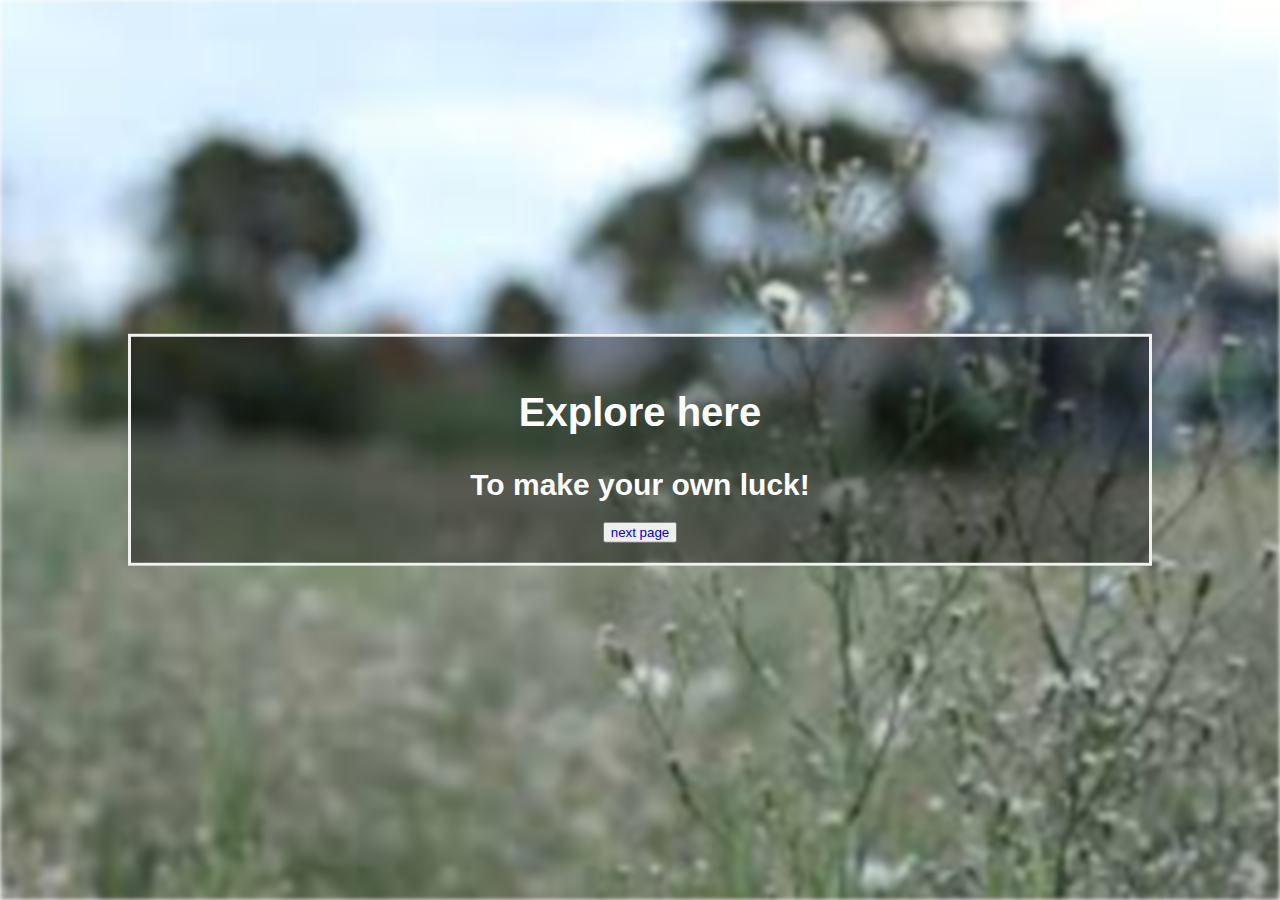
<file: jsp/index.html>
<!DOCTYPE html>
<html>
<head>
<meta name="viewport" content="width=device-width, initial-scale=1">
<link href="style.css" rel="stylesheet">

</head>
<body>

<div class="bg-image"></div>

<div class="bg-text">
  <h2 style="font-size: 40px">Explore here</h2>
  <h1 style="font-size:30px">To make your own luck!</h1>
    <button ><a href="quote.html">next page</button>

</div>

</body>
</html>
</file>
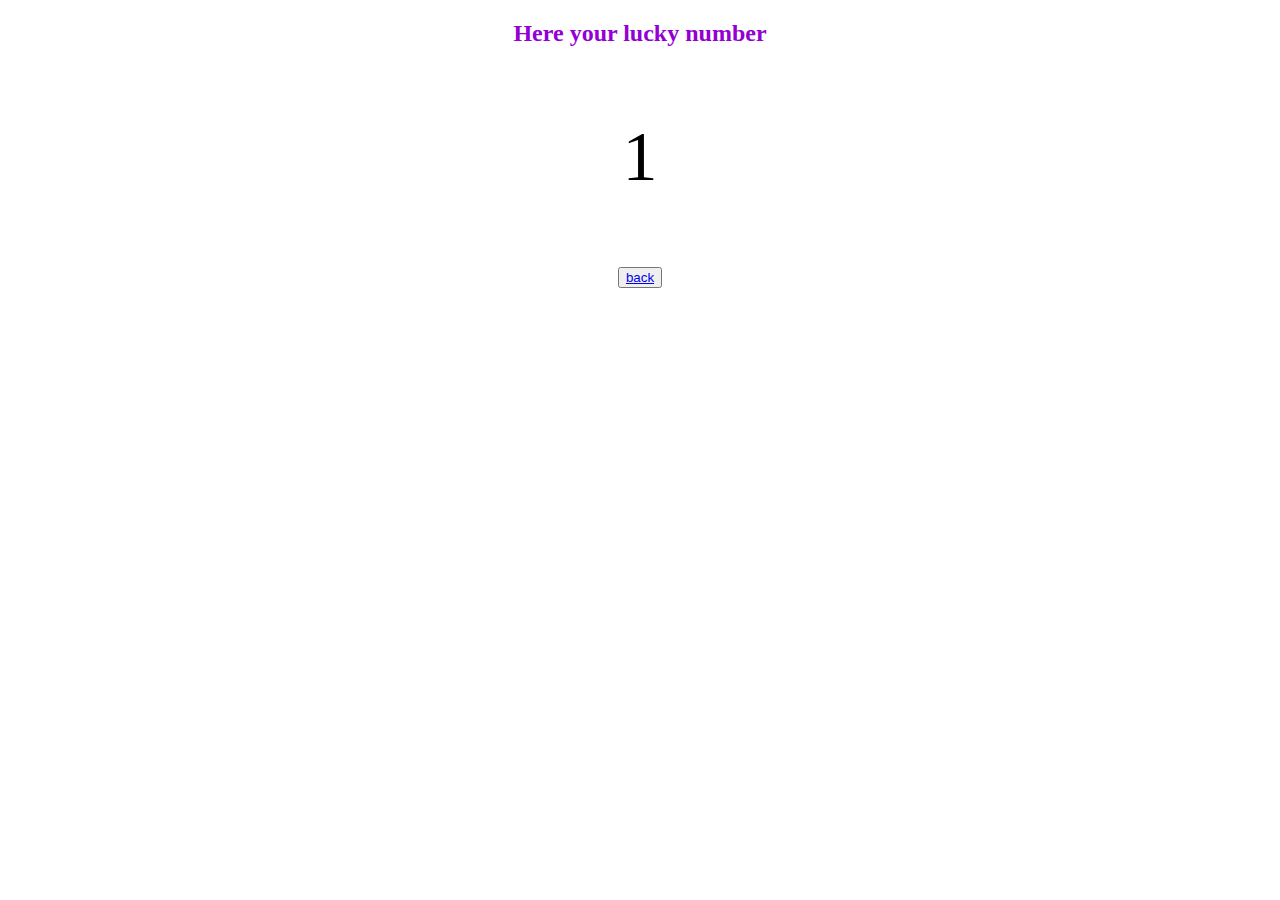
<file: jsp/in.html>
<!DOCTYPE html>
<html>
<style>
    p{
        font-size: 70px;     
    }
    h2{
        color: darkviolet;
    }
    </style>
<body>
<h2><center>Here your lucky number</center></h2>
<center><p id="random_number"></p></center>
<center><button><a href="quote.html">back</a></button></center>
<script>
function getRndInteger(minimum, maximum) {
return Math.floor(Math.random() * (maximum - minimum)) + minimum;
}
document.getElementById("random_number").innerHTML = getRndInteger(1,10);
</script>
</body>
</html>
</file>
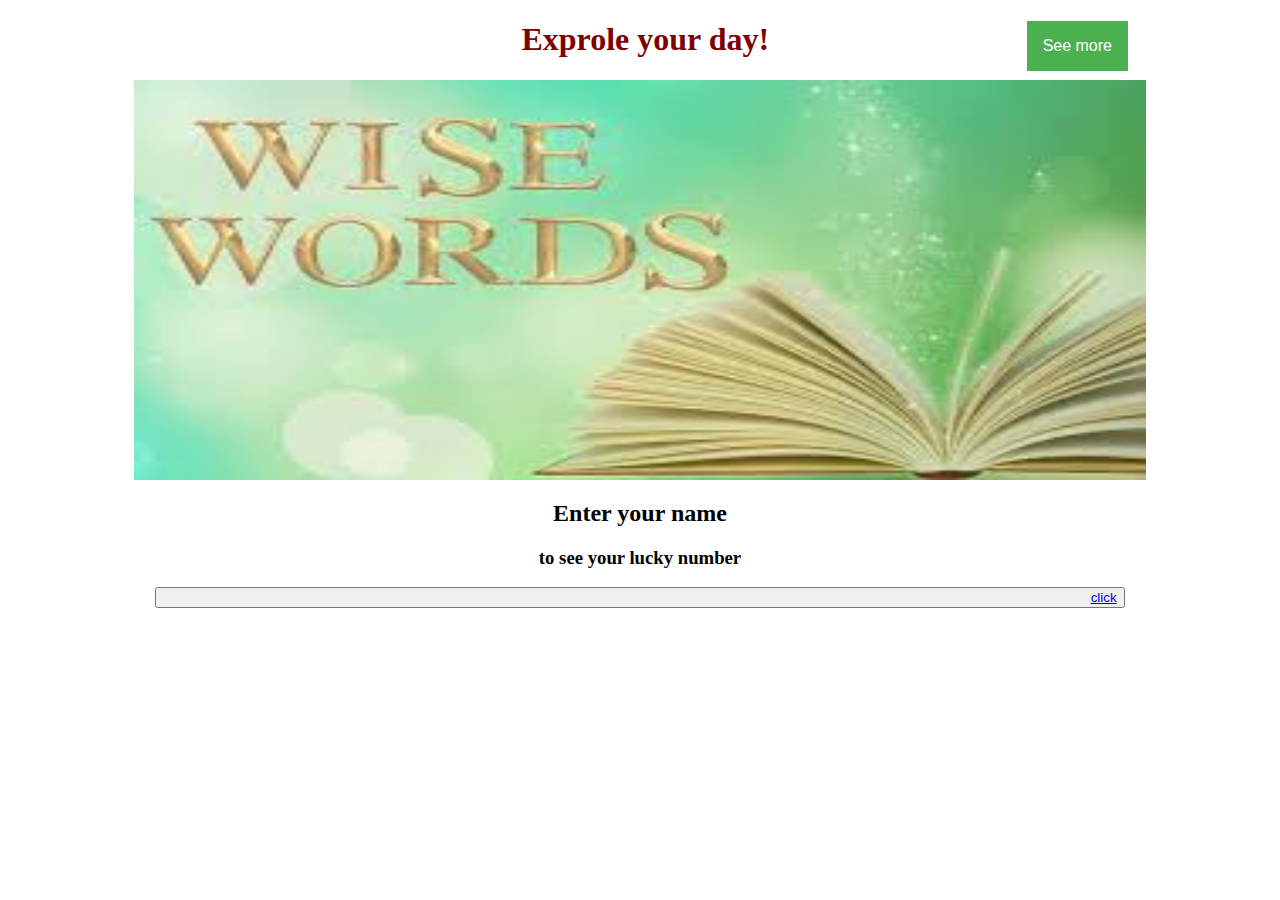
<file: jsp/quote.html>
<!DOCTYPE html>
<html>

<head>
<title>explore</title>
<meta name="viewport" content="width=device-width, initial-scale=1">
<link href="quote.css" rel="stylesheet">
</head>
<body>
<div class="dropdown">
  <button onclick="myFunction()" class="dropbtn">See more</button>
  <div id="myDropdown" class="dropdown-content">
    <a href="index.html">Home</a>
    <a href="in.html">quote</a>
    <a href="quote.html">lucky number</a>
  </div>
</div>
<h1><center>Exprole your day!</center></h1>
<div class="slide">
  <img class="mySlides" src="s1.jpg" >
  <img class="mySlides" src="s2.jpg" >
  <img class="mySlides" src="s3.JPG" >
  <img class="mySlides" src="s4.jpg" >
</div>

    <center><h2>Enter your name</h2>
      <h3>to see your lucky number</h3>
    <button><a href="in.html">click</a></button>
    </center>
    
<script>
var myIndex = 0;
carousel();
function carousel() {
  var i;
  var x = document.getElementsByClassName("mySlides");
  for (i = 0; i < x.length; i++) {
    x[i].style.display = "none";  
  }
  myIndex++;
  if (myIndex > x.length) {myIndex = 1}    
  x[myIndex-1].style.display = "block";  
  setTimeout(carousel, 4000); // Change image every 4 seconds
}
    function myFunction() {
  document.getElementById("myDropdown").classList.toggle("show");
}

// Close the dropdown if the user clicks outside of it
window.onclick = function(event) {
  if (!event.target.matches('.dropbtn')) {
    var dropdowns = document.getElementsByClassName("dropdown-content");
    var i;
    for (i = 0; i < dropdowns.length; i++) {
      var openDropdown = dropdowns[i];
      if (openDropdown.classList.contains('show')) {
        openDropdown.classList.remove('show');
      }
    }
  }
}
</script>

</body>
</html>
</file>
<file: jsp/style.css>
body, html {
  height: 100%;
  margin: 0;
  font-family: Arial, Helvetica, sans-serif;
}

* {
  box-sizing: border-box;
}

.bg-image {
  /* The image used */
  background-image: url("bg.jpg");
  
  /* Add the blur effect */
  filter: blur(2px);
  -webkit-filter: blur(2px);
  
  /* Full height */
  height: 100%; 
  
  /* Center and scale the image nicely */
  background-position: center;
  background-repeat: no-repeat;
  background-size: cover;
}

/* Position text in the middle of the page/image */
.bg-text {
  background-color: rgb(0,0,0); /* Fallback color */
  background-color: rgba(0,0,0, 0.4); /* Black w/opacity/see-through */
  color: white;
  font-weight: bold;
  border: 3px solid #f1f1f1;
  position: absolute;
  top: 50%;
  left: 50%;
  transform: translate(-50%, -50%);
  z-index: 2;
  width: 80%;
  padding: 20px;
  text-align: center;
}
.slide{
    width: 80em;
    height: 30em;
}
button a{
    text-decoration: none;
    
}
</file>
<file: jsp/quote.css>
.mySlides {
    display:none;
    width: 80%;
    height: 400px;
    margin-left: 10%;
    margin-right: 10%;
    }
    h1{
        color: maroon;
        font-weight: bolder;
        padding-left: 8em;
    }
    .dropbtn {
  background-color: #4CAF50;
  color: white;
  padding: 16px;
  font-size: 16px;
  border: none;
  cursor: pointer;
}

.dropbtn:hover, .dropbtn:focus {
  background-color: #3e8e41;
}

.dropdown {
  float: right;
  position: relative;
  display: inline-block;
    padding-right: 9em;
    margin: auto;
}

.dropdown-content {
  display: none;
  position: absolute;
  background-color: #f1f1f1;
  min-width: 160px;
  overflow: auto;
  box-shadow: 0px 8px 16px 0px rgba(0,0,0,0.2);

  z-index: 1;
}

.dropdown-content a {
  color: black;
  padding: 12px 16px;
  text-decoration: none;
  display: block;
}

.dropdown a:hover {background-color: #ddd;}

.show {display: block;}
 button{
        padding-left: 70em;
    }
</file>
